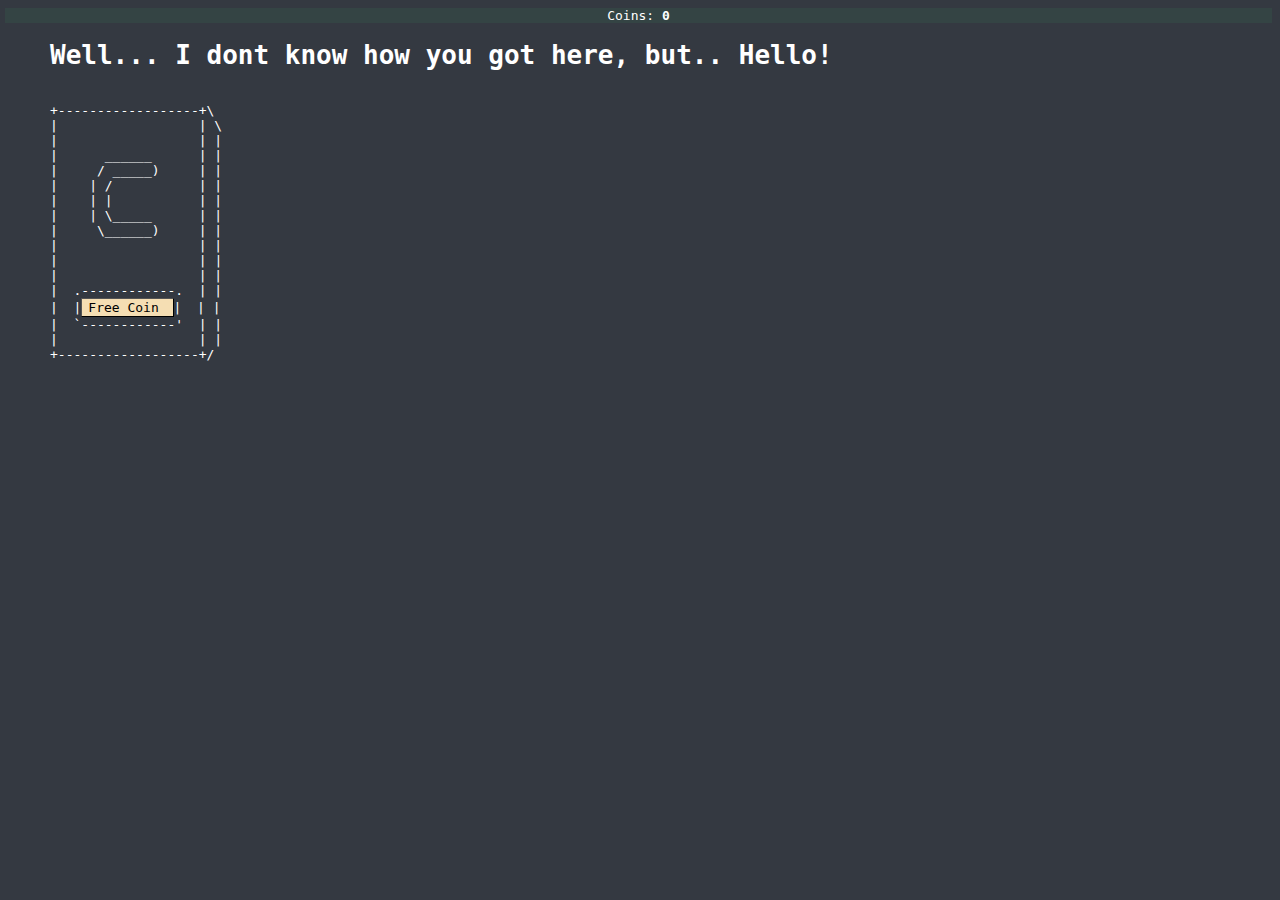
<file: clicker.html>
<!DOCTYPE html>
<html>
<head>
  <meta charset="UTF-8">
  <title>Penggrin</title>
  <meta name="viewport" content="width=device-width, initial-scale=1.0">
  <link rel="preconnect" href="https://fonts.googleapis.com">
  <link rel="preconnect" href="https://fonts.gstatic.com" crossorigin>
  <link href="https://fonts.googleapis.com/css2?family=Roboto:wght@100&display=swap" rel="stylesheet">
  <link rel="stylesheet" type="text/css" href="css/clicker.css">
</head>
  <body>
    <header>
      <div class="ascii">Coins: <b id="coins">0</b></div>
    </header>
    <h1>Well... I dont know how you got here, but.. Hello!</h1>
    <!--<div class="ascii">
  _____ _ _      _
 / ____| (_)    | |
| |    | |_  ___| | _____ _ __
| |    | | |/ __| |/ / _ \ '__|
| |____| | | (__|   <  __/ |
 \_____|_|_|\___|_|\_\___|_|
    </div>-->

    <div class="ascii">
+------------------+\
|                  | \
|                  | |
|      ______      | |
|     / _____)     | |
|    | /           | |
|    | |           | |
|    | \_____      | |
|     \______)     | |
|                  | |
|     <b id="nocoins">        </b>     | |
|                  | |
|  .------------.  | |
|  |<button id="clickButton">Free Coin </button>|  | |
|  `------------'  | |
|                  | |
+------------------+/
    </div>

    <pre id="farm" style="display: none;">
<p><button id="farm_plant">Plant 30 coins</button><b> | You have <i id="farm_count">0</i> coins planted! | From that you earn <i id="farm_earncount">0</i> coins each 5 seconds!</b></p>
    </pre>

    <script type="text/javascript" src="js/clicker.js"></script>
  </body>
</html>
</file>
<file: css/clicker.css>
body {
  background-color: #343941;
  color: white;
  text-align: left;
  font-family: monospace;
  margin-left: 50px;;
}

header {
  margin-left: -45px;
  text-align: center;
  background-color: #344444;
}

.ascii {
    font-family: monospace;
    white-space: pre;
}

a {
  color: wheat;
}

button {
  color: black;
  background-color: wheat;
  font-size: medium;
  border-width: thin;
  font-family: monospace;
  white-space: pre;
}
</file>
